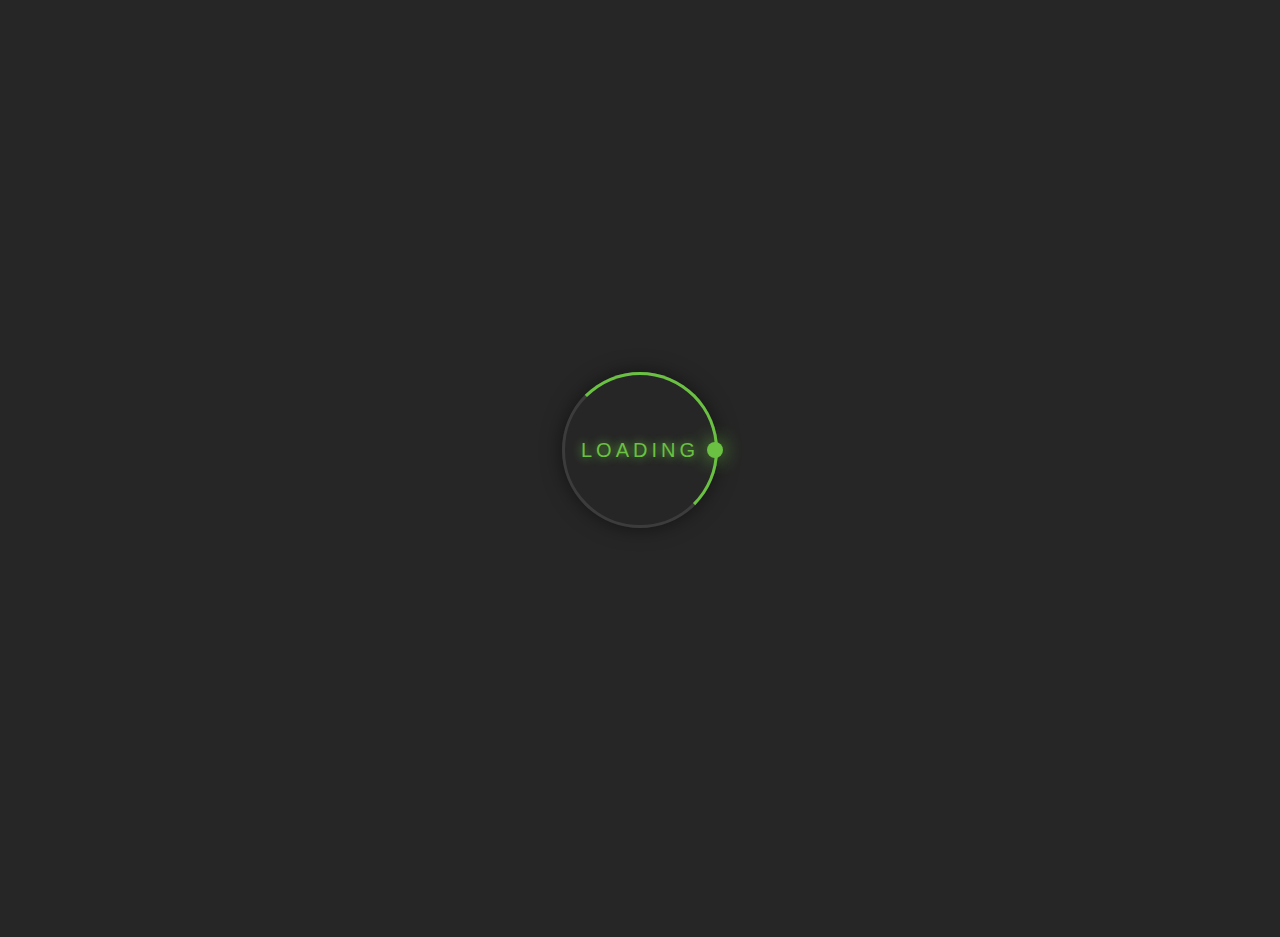
<file: Loader.html>
<!DOCTYPE html>
<html>
<head>
    <meta charset="UTF-8">
    <link rel="stylesheet" href="Loader.css">
    <title>
        Loader Animation
    </title>
</head>
<body>
<div class="load">
    <div class="ring">
        Loading
        <span></span>
    </div>
</div>
</body>
</html>
</file>
<file: Loader.css>
body
{
    margin : 0;
    padding : 0;
    user-select : none;
}


.load
{
    height : 937px;
    background : #262626;
}


.ring
{
    position : absolute;
    top : 50%;
    left : 50%;
    width : 150px;
    height : 150px;
    transform : translate(-50%, -50%);
    background : transparent;
    border : 3px solid #3c3c3c;
    border-radius : 50%;
    text-align : center;
    line-height : 150px;
    font-family : sans-serif;
    font-size : 20px;
    color : #6ac142;
    letter-spacing : 4px;
    text-transform : uppercase;
    text-shadow : 0 0 10px #6ac142;
    box-shadow : 0 0 20px rgba(0, 0, 0, .5);
}

.ring:before
{
    content : "";
    position : absolute;
    top : -3px;
    left : -3px;
    width : 100%;
    height : 100%;
    border : 3px solid transparent;
    border-top : 3px solid #6ac142;
    border-right : 3px solid #6ac142;
    border-radius : 50%;
    animation : animateCircle 2s linear infinite;
}

span
{
    display : block;
    position : absolute;
    top : calc(50% - 2px);
    left : 50%;
    width : 50%;
    height : 4px;
    background : transparent;
    transform-origin : left;
    animation : animate 2s linear infinite;
}

span:before
{
    content : "";
    position : absolute;
    width : 16px;
    height : 16px;
    border-radius : 50%;
    background : #6ac142;
    top : -6px;
    right : -8px;
    box-shadow : 0 0 20px #6ac142;
}

@keyframes animateCircle
{
    0%
    {
        transform : rotate(0deg);
    }

    100%
    {
        transform : rotate(360deg);
    }
}


@keyframes animate
{
    0%
    {
        transform : rotate(45deg);
    }

    100%
    {
        transform : rotate(405deg);
    }
}
</file>
